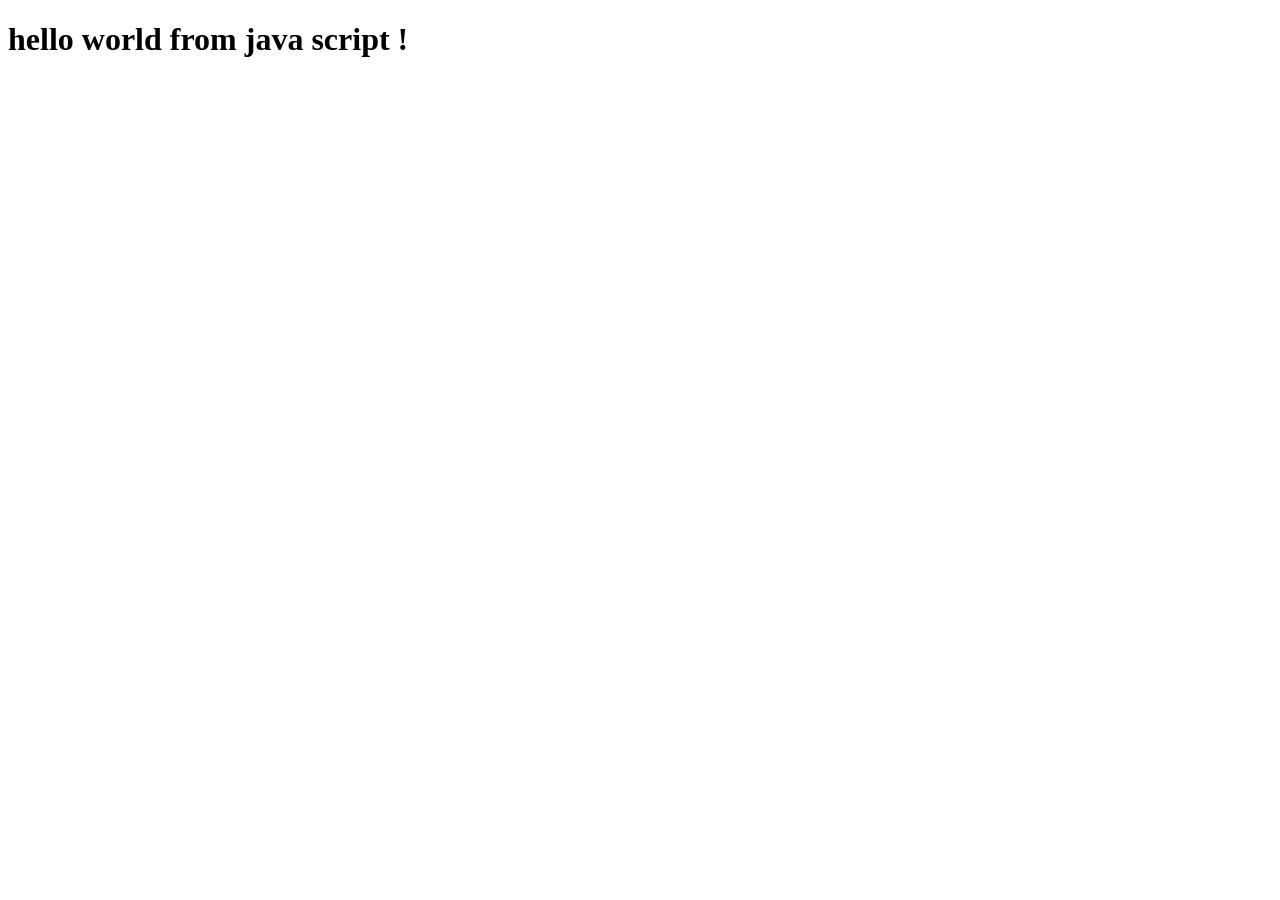
<file: index.html>
<!DOCTYPE html>
<html lang="en">
<head>
  <meta charset="UTF-8">
  <meta name="viewport" content="width=device-width, initial-scale=1.0">
  <title>Document</title>
</head>
<body>
  <div id="root">
  
  </div>

  <script> 
  const heading = document.createElement("h1");
  heading.innerHTML= " hello world from java script !   ";
  const root = document.getElementById("root");
  root.appendChild(heading);




  </script>
  
</body>
</html>
</file>
